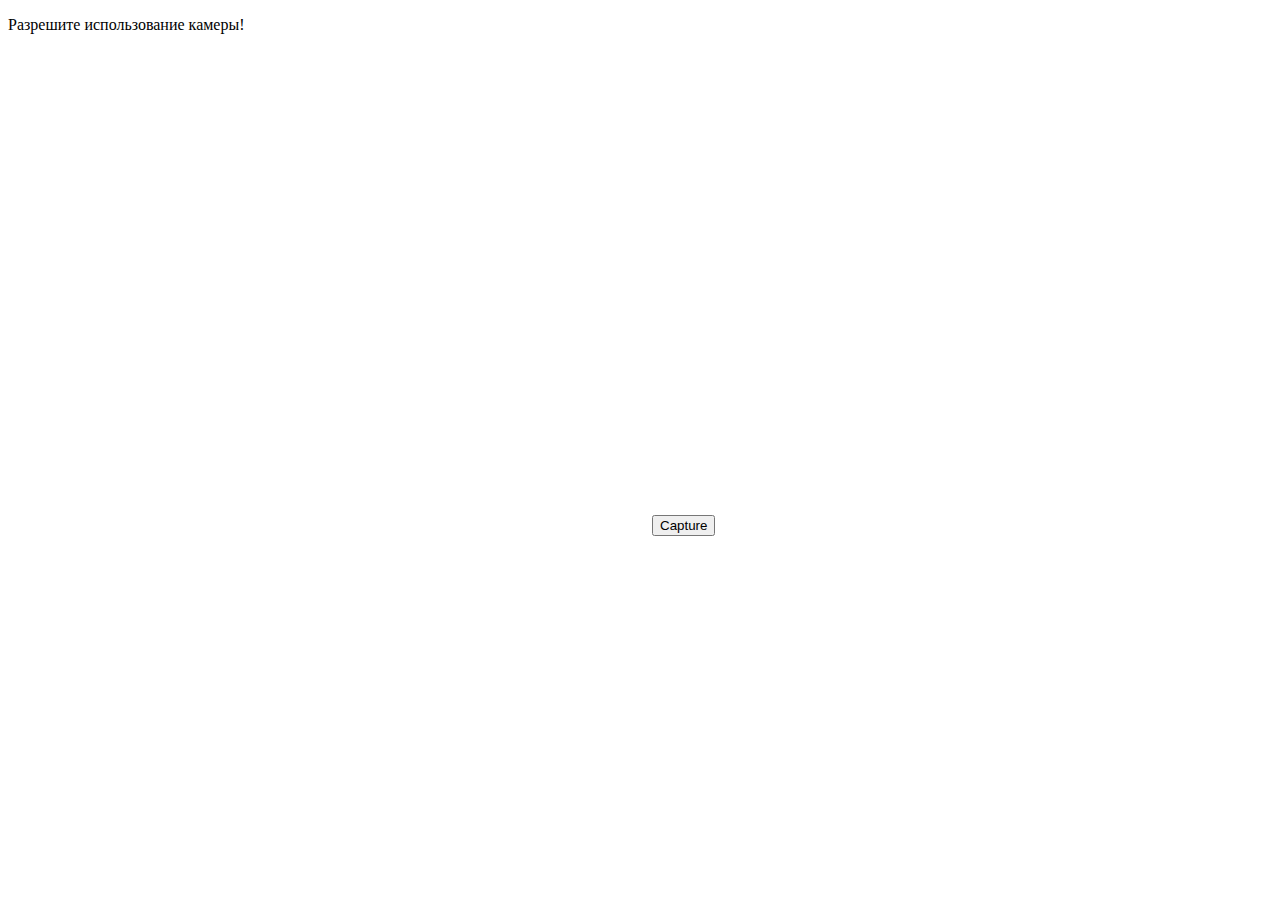
<file: t2/t.html>
<!DOCTYPE html>
<html lang="ru">
<head>
  <meta charset="utf-8"/>
  <meta http-equiv="X-UA-Compatible" content="IE=Edge">
  <meta name="viewport" content="width=device-width, initial-scale=1.0">
  <title>Cam test</title>
</head>
<body>
<p>Разрешите использование камеры!</p>
<video id="player" width="640" height="480" autoplay></video>
<button id="capture">Capture</button>
<canvas id="canvas" width="128" height="128"></canvas>
</body>

<script>
  const supported = 'mediaDevices' in navigator;

  const player = document.getElementById('player');
  const canvas = document.getElementById('canvas');
  const context = canvas.getContext('2d');
  const captureButton = document.getElementById('capture');

  captureButton.addEventListener('click', () => {
    context.drawImage(player,
      80, 0, 480, 480,
      0, 0, canvas.width, canvas.height
    );
    var d = canvas.toDataURL('image/jpeg',0.7);
    console.log(d);
  });

navigator.mediaDevices.getUserMedia({ video: true })
    .then((stream) => {
      player.srcObject = stream;
    });
</script>
</file>
